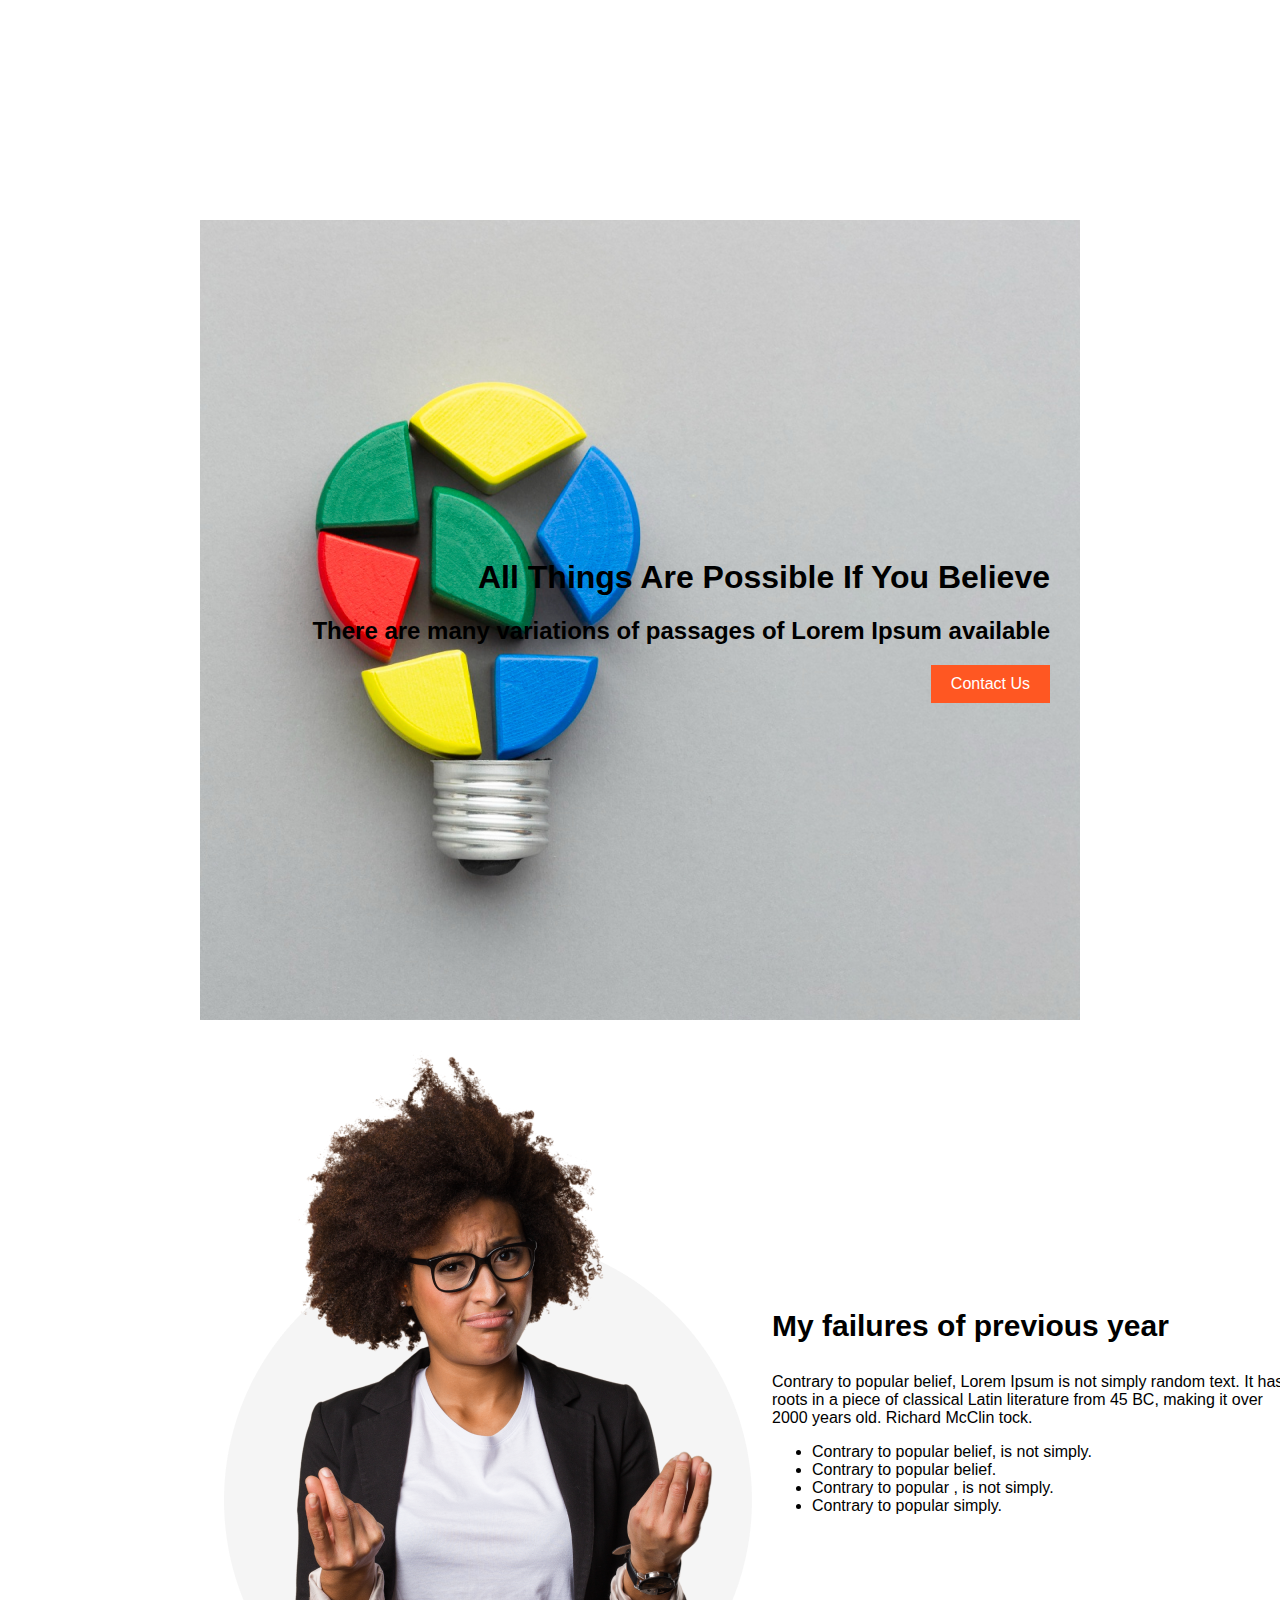
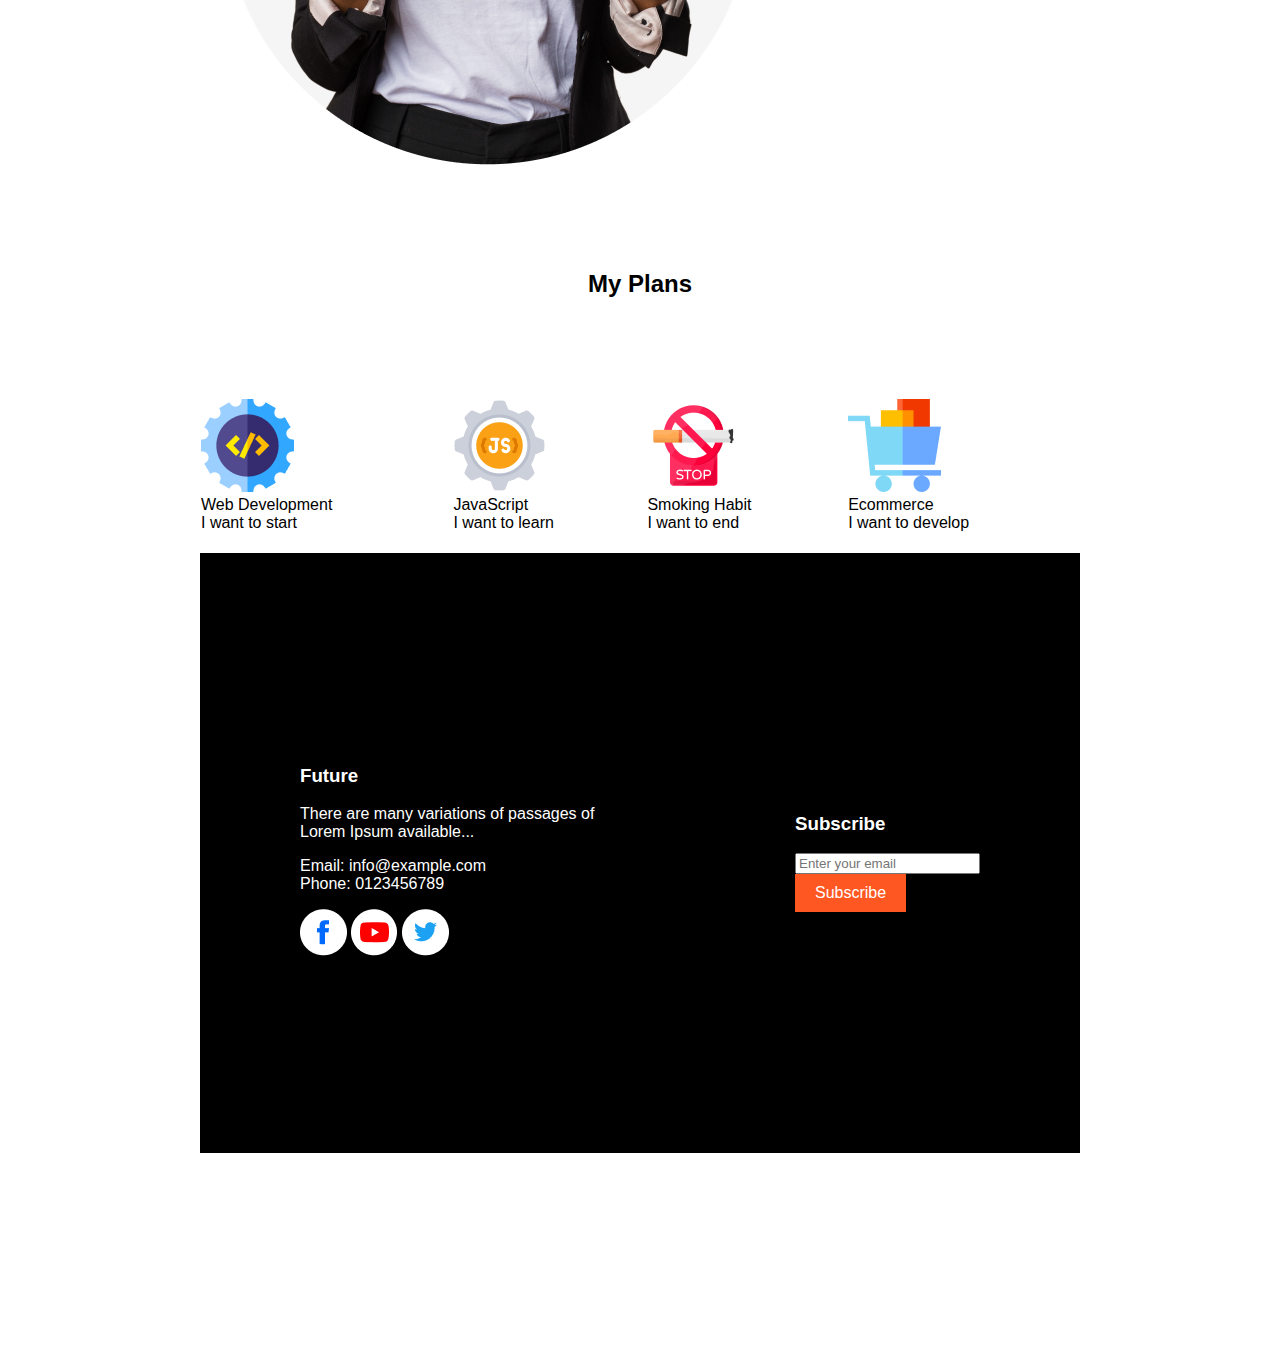
<file: index.html>
<!DOCTYPE html>
<html lang="en">

<head>
    <meta charset="UTF-8">
    <meta name="viewport" content="width=device-width, initial-scale=1.0">
    <title>banner table</title>
    <style>
        body {
            font-family: Arial, sans-serif;
            margin: 100px;
            padding: 100px;

        }






        .btn {
            background-color: #FF5722;
            color: #fff;
            padding: 10px 20px;
            border: none;
            cursor: pointer;
            font-size: 16px;

        }


        .my-plans-content {
            max-width: 800px;
            width: 100%;
            text-align: center;
            /* background-color: #ffffff; */
            border-radius: 10px;
            padding: 20px;
            /* box-shadow: 0 4px 12px rgba(0, 0, 0, 0.1); */
        }




        table {
            width: 100%;
            border-collapse: collapse;
            margin-top: 20px;
        }

        .header-bg {
            background-image: url("../images/banner/banner2.png");
            background-repeat: no-repeat;
            height: 800px;
        }

        .footer-text {
            background-color: black;

            color: #FFF;
            height: 600px;
            width: 1600px;
            text-align: left;
        }

        .footer-text td {
            padding: 100px;
        }
    </style>
</head>

<body>
    <table>

        <!-- Hero Section -->
        <tr class="header-bg">


            <td style="text-align: right; padding-right: 30px;">
                <h1>All Things Are Possible If You Believe</h1>
                <h2>There are many variations of passages of Lorem Ipsum available</h2>
                <button class="btn">Contact Us</button>
            </td>

        </tr>

        <!-- Failures Section -->
        <table class="Failures-text">
            <tr>
                <td><img class="profil-pic" src="images/person.png" alt=""></td>
                <td>
                    <h3 style="font-size: 30px;">My failures of previous year</h3>
                    <p style="width: 525px;">
                        Contrary to popular belief, Lorem Ipsum is not simply random text. It has roots in a piece
                        of
                        classical Latin literature from 45 BC, making it over 2000 years old. Richard McClin tock.
                    </p>
                    <ul>
                        <li>Contrary to popular belief, is not simply.</li>
                        <li>Contrary to popular belief.</li>
                        <li>Contrary to popular , is not simply.</li>
                        <li>Contrary to popular simply.</li>
                    </ul>
                </td>
            </tr>

        </table>

        <!-- My Plans Section -->
        <tr>
            <td class="section">
                <h2 style="text-align: center; margin: 100px;">My Plans</h2>
                <table class="plans-table">
                    <tr>
                        <td><img src="images/icons/web.png" alt="Web Development"><br>Web
                            Development<br><span>I want to start</span></td>
                        <td><img src="images/icons/js.png" alt="JavaScript"><br>JavaScript<br><span>I want
                                to learn</span></td>
                        <td><img src="images/icons/smoke.png" alt="No Smoking"><br>Smoking
                            Habit<br><span>I want to end</span></td>
                        <td><img src="images/icons/ecom.png" alt="Ecommerce"><br>Ecommerce<br><span>I
                                want to develop</span></td>
                    </tr>
                </table>
            </td>
        </tr>

        <!-- Footer Section -->

        <table>



            <tr class="footer-text">

                <td>
                    <h3>Future</h3>
                    <p>There are many variations of passages of Lorem Ipsum available...</p>
                    <p>Email: info@example.com<br>Phone: 0123456789</p>
                    <img src="images/icons/fb.png" alt="">
                    <img src="images/icons/youtube.png" alt="">
                    <img src="images/icons/twitter.png" alt="">
                </td>

                <td>
                    <h3>Subscribe</h3>
                    <input type="email" placeholder="Enter your email">
                    <br>
                    <button class="btn">Subscribe</button>
                </td>

            </tr>

        </table>
        </tr>
    </table>
    </td>
    </tr>
    </table>
</body>

</html>
</file>
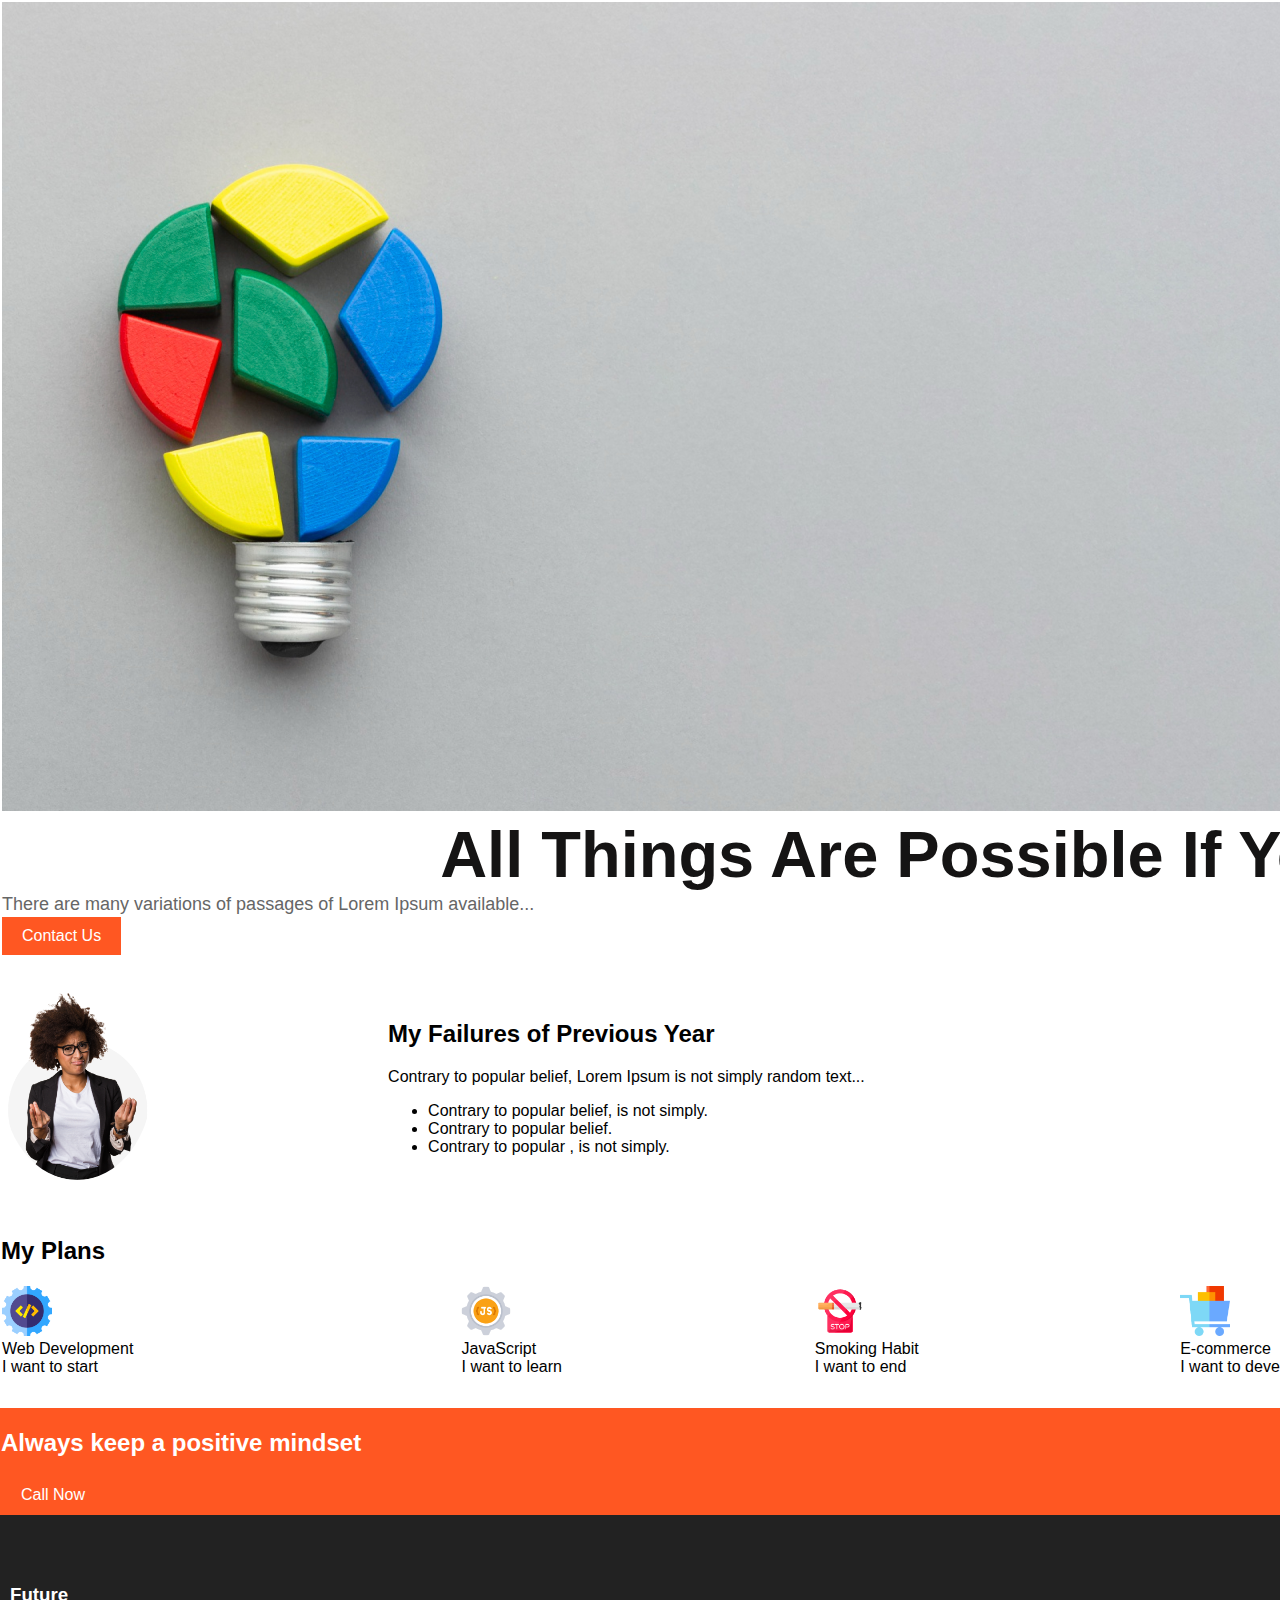
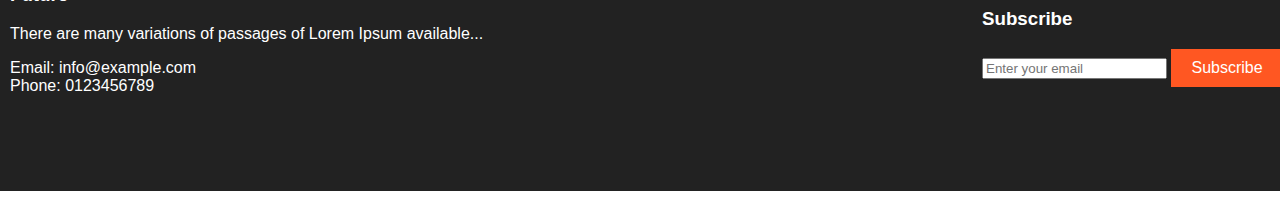
<file: Devil html project.html>
<!DOCTYPE html>
<html lang="en">

<head>
    <meta charset="UTF-8">
    <meta name="viewport" content="width=device-width, initial-scale=1.0">
    <title>HTML Table Layout</title>
    <style>
        body {
            font-family: Arial, sans-serif;
            margin: 0;
            padding: 0;

        }

        table {
            width: 100%;
            border-collapse: collapse;
            margin-bottom: 30px;
        }



        .hero-text {

            text-align: right;
            color: #151414;
            font-size: 65px;
            font-style: normal;
            font-weight: 700;
            line-height: normal;
            align-items: center;

        }

        .subtext {
            font-size: 18px;
            color: #666;
            margin: 20px 0;
        }

        .btn {
            background-color: #FF5722;
            color: #fff;
            padding: 10px 20px;
            border: none;
            cursor: pointer;
            font-size: 16px;
        }

        .plans-table img {
            width: 50px;
            height: 50px;


        }

        .footer {
            background-color: #222;
            color: #fff;
            padding: 40px 0;
        }

        .footer td {
            padding: 10px;
        }
    </style>
</head>

<body>

    <table>
        <!-- Hero Section -->
        <tr>
            <td class="section">
                <table>
                    <tr>
                        <td>
                            <img src="images/banner/banner2.png" alt="Lightbulb">
                        </td>
                    </tr>
                    <tr>
                        <td class="hero-text">All Things Are Possible If You Believe</td>
                    </tr>
                    <tr>
                        <td class="subtext">There are many variations of passages of Lorem Ipsum available...</td>
                    </tr>
                    <tr>
                        <td><button class="btn">Contact Us</button></td>
                    </tr>
                </table>
            </td>
        </tr>

        <!-- Failures Section -->
        <tr>
            <td class="section">
                <table>
                    <tr>
                        <td>
                            <img src="images/person.png" alt="Failure Image" style="border-radius: 50%; width: 150px;">
                        </td>
                        <td>
                            <h2>My Failures of Previous Year</h2>
                            <p>Contrary to popular belief, Lorem Ipsum is not simply random text...</p>
                            <ul>
                                <li>Contrary to popular belief, is not simply.
                                </li>
                                <li>Contrary to popular belief.
                                </li>
                                <li>Contrary to popular , is not simply.
                                </li>
                            </ul>
                        </td>
                    </tr>
                </table>
            </td>
        </tr>

        <!-- My Plans Section -->
        <tr>
            <td class="section">
                <h2>My Plans</h2>
                <table class="plans-table">
                    <tr>
                        <td><img src="images/icons/web.png" alt="Web Development"><br>Web
                            Development<br><span>I want to start</span></td>
                        <td><img src="images/icons/js.png" alt="JavaScript"><br>JavaScript<br><span>I want
                                to learn</span></td>
                        <td><img src="images/icons/smoke.png" alt="No Smoking"><br>Smoking
                            Habit<br><span>I want to end</span></td>
                        <td><img src="images/icons/ecom.png" alt="E-commerce"><br>E-commerce<br><span>I
                                want to develop</span></td>
                    </tr>
                </table>
            </td>

        </tr>

        <!-- Positive Mindset Section -->
        <tr>
            <td class="section" style="background-color: #FF5722; color: #fff;">
                <h2>Always keep a positive mindset</h2>
                <button class="btn">Call Now</button>
            </td>
        </tr>

        <!-- Footer Section -->
        <tr>
            <td class="footer">
                <table>
                    <tr>
                        <td>
                            <h3>Future</h3>
                            <p>There are many variations of passages of Lorem Ipsum available...</p>
                            <p>Email: info@example.com<br>Phone: 0123456789</p>
                        </td>
                        <td>
                            <h3>Subscribe</h3>
                            <input type="email" placeholder="Enter your email">
                            <button class="btn">Subscribe</button>
                        </td>

                </table>
            </td>
        </tr>
    </table>

</body>

</html>
</file>
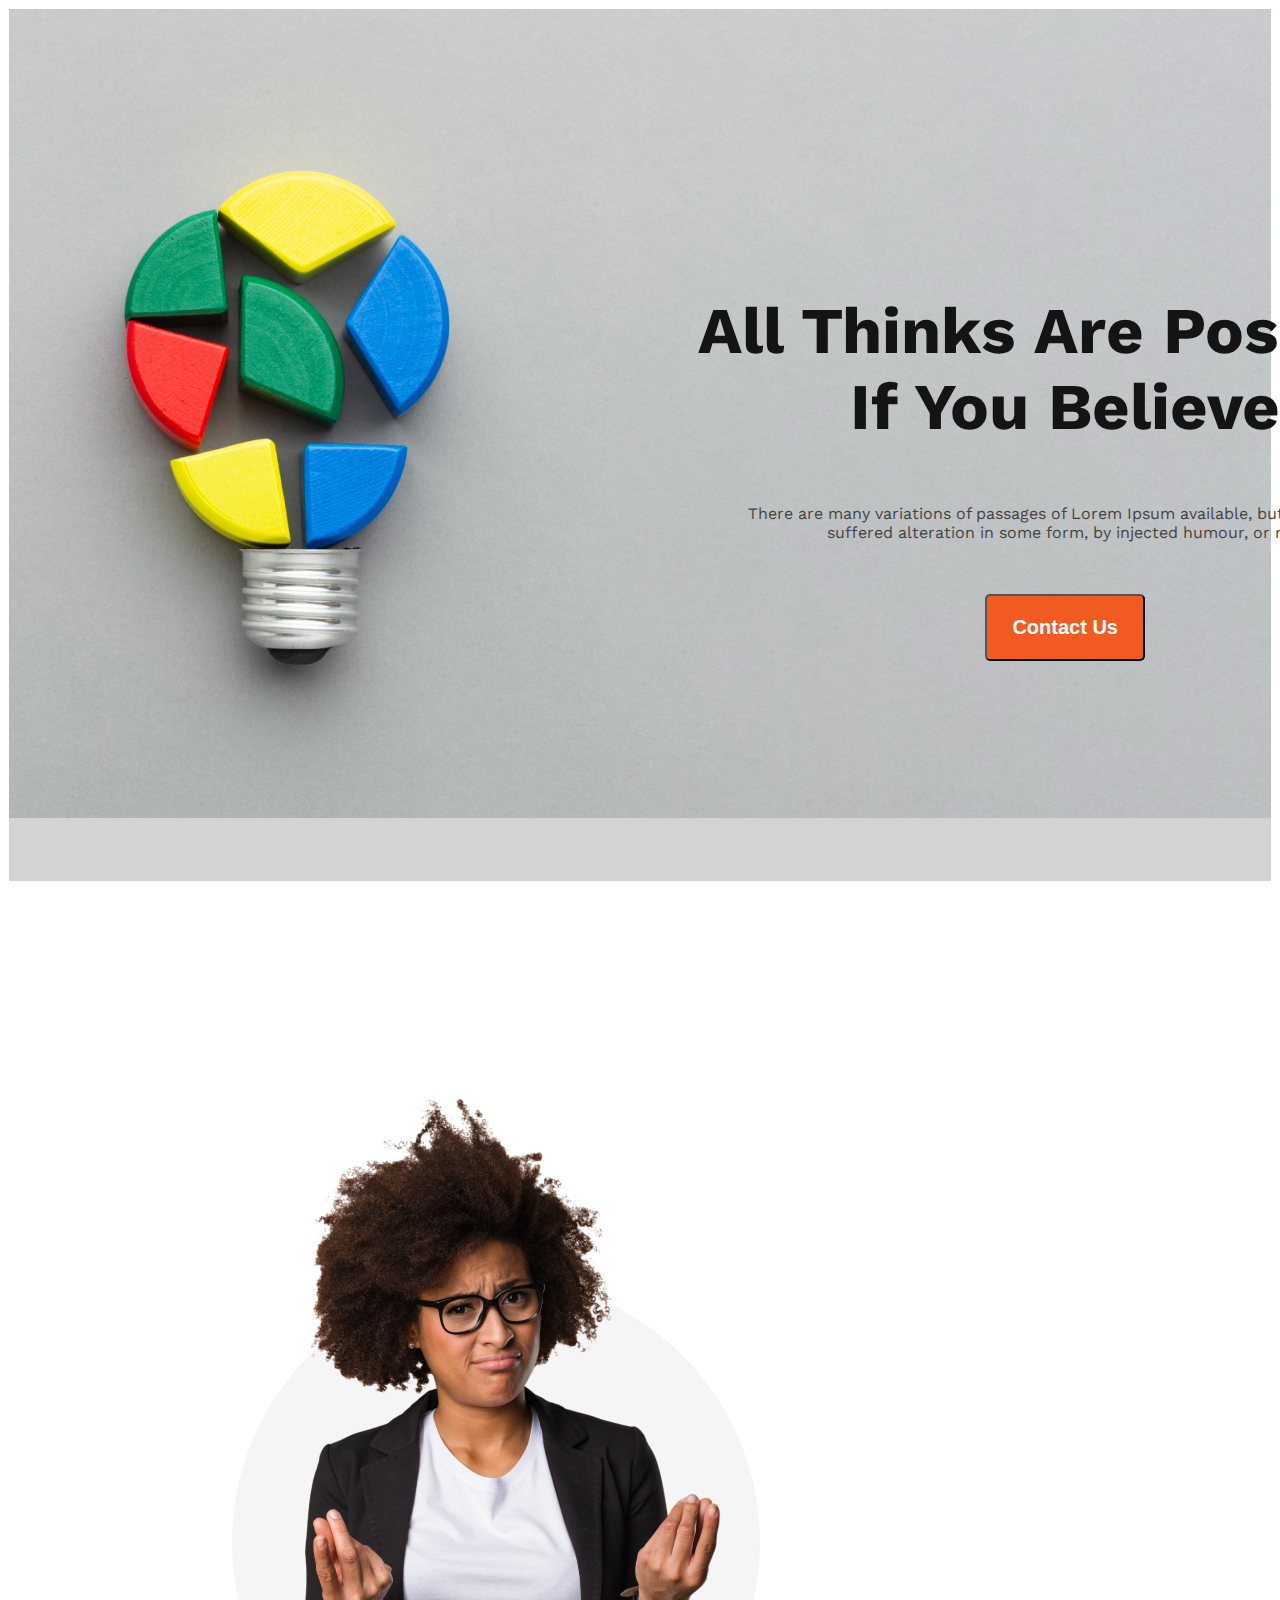
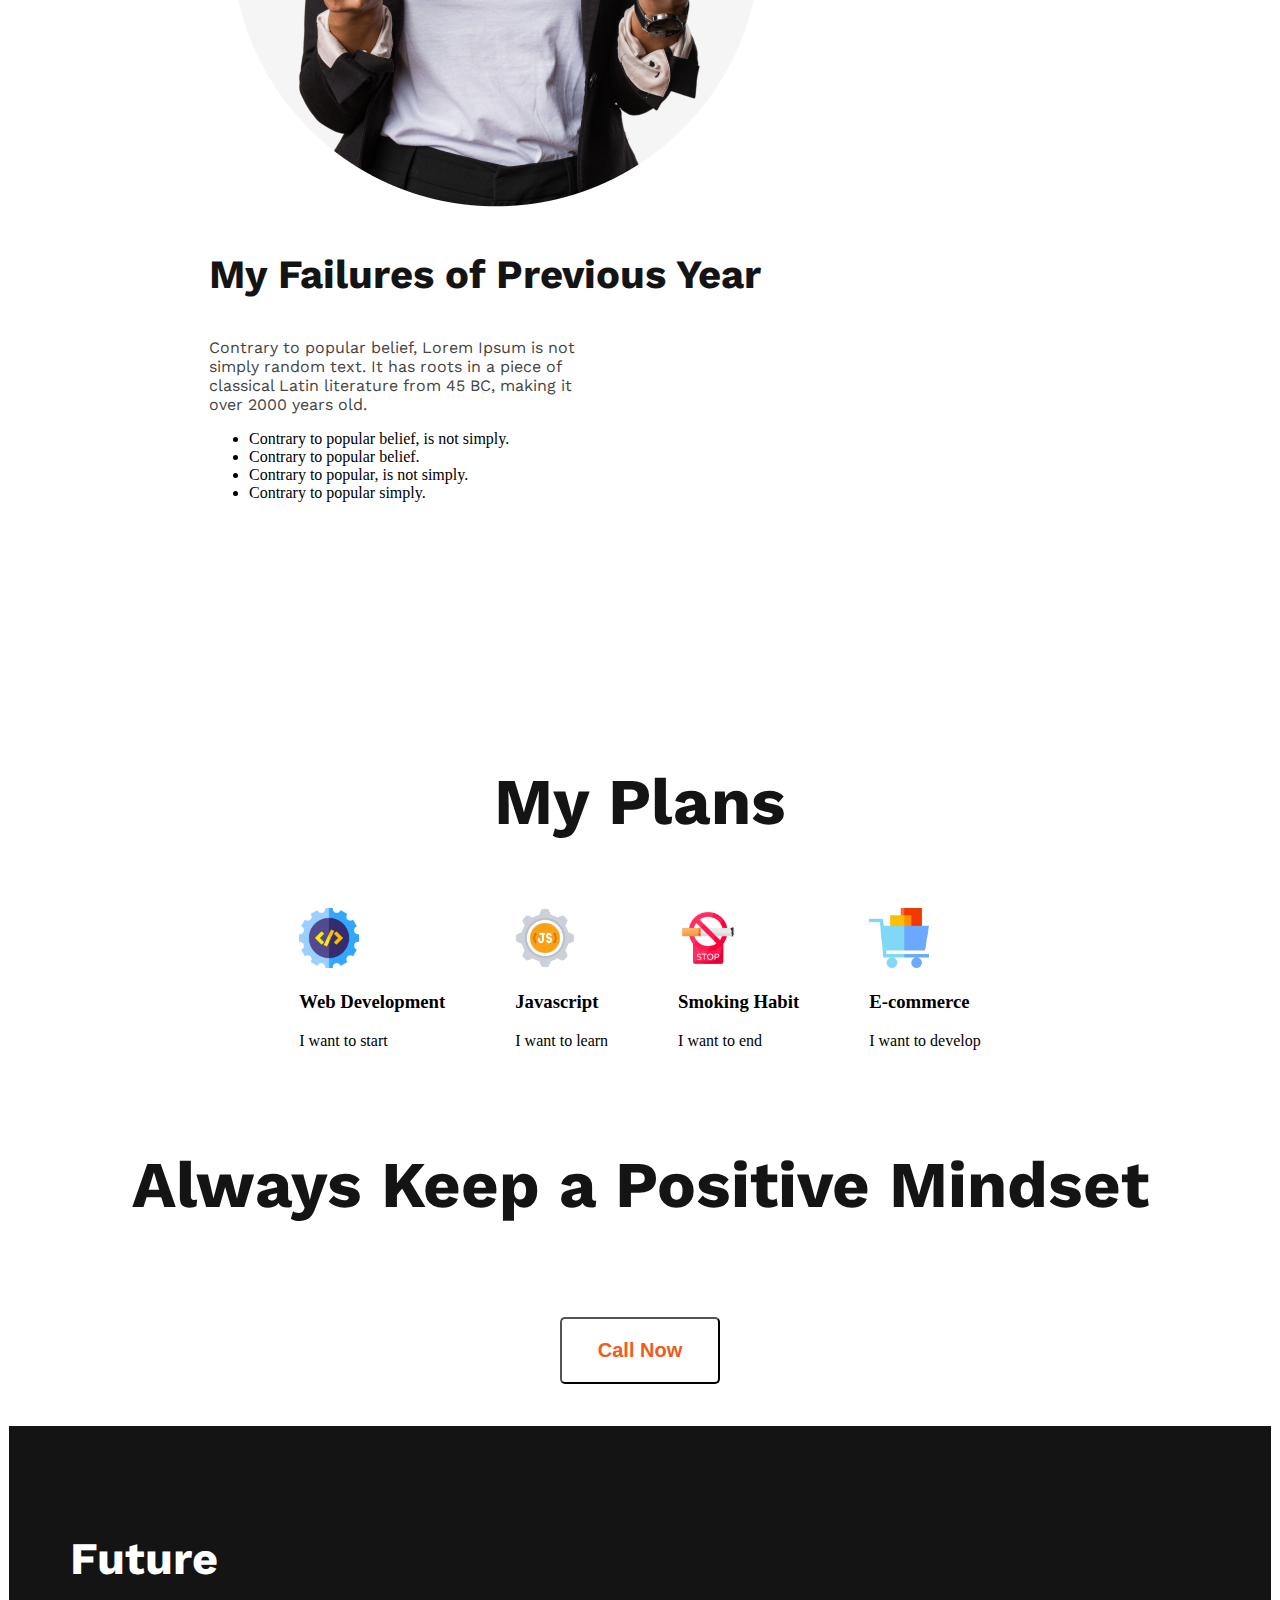
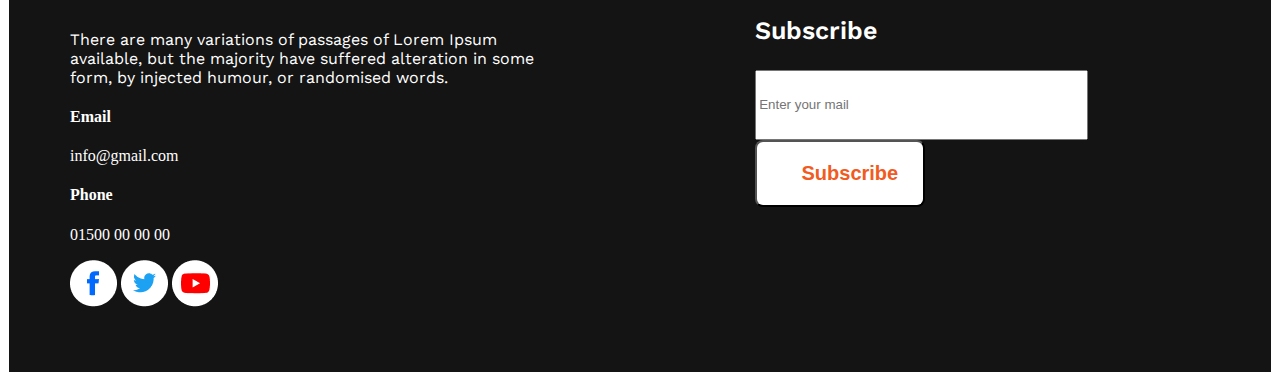
<file: shimu.html>
<!DOCTYPE html>
<html lang="en">

<head>
    <meta charset="UTF-8">
    <meta name="viewport" content="width=device-width, initial-scale=1.0">
    <title>New Year</title>

    <link rel="preconnect" href="https://fonts.googleapis.com">
    <link rel="preconnect" href="https://fonts.gstatic.com" crossorigin>
    <link href="https://fonts.googleapis.com/css2?family=Work+Sans:ital,wght@0,100..900;1,100..900&display=swap"
        rel="stylesheet">

    <link rel="stylesheet" href="style/newyear.css">
</head>

<body>
    <!-- Main Table Layout -->
    <table style="width: 100%; border-spacing: 0;">
        <tr>
            <!-- Header Section -->
            <td colspan="3">
                <header class="header">
                    <div class="banner">
                        <div class="banner-content">
                            <h1 class="banner-title">All Thinks Are Possible If You Believe</h1>
                            <p class="banner-description">There are many variations of passages of Lorem Ipsum
                                available, but the majority have suffered alteration in some form, by injected humour,
                                or randomized words.</p>
                            <button
                                style="font-size:20px;background-color:#F15B22;color: #FFF;border-radius: 5px; text-align: right;font-style: normal;font-weight: 600;line-height: normal;padding: 20px 25px;width: 160px;">Contact
                                Us</button>
                        </div>
                    </div>
                </header>
            </td>
        </tr>

        <tr>
            <!-- Failures Section -->
            <td colspan="3">
                <div class="my-failures">
                    <img class="profil-pic" src="images/person.png" alt="">
                    <main>
                        <h3 class="section-title">My Failures of Previous Year</h3>
                        <p class="section-description">
                            Contrary to popular belief, Lorem Ipsum is not simply random text. It has roots in a piece
                            of classical Latin literature from 45 BC, making it over 2000 years old.
                        </p>
                        <ul>
                            <li>Contrary to popular belief, is not simply.</li>
                            <li>Contrary to popular belief.</li>
                            <li>Contrary to popular, is not simply.</li>
                            <li>Contrary to popular simply.</li>
                        </ul>
                    </main>
                </div>
            </td>
        </tr>

        <tr>
            <!-- Plans Section -->
            <td colspan="3">
                <div class="my-plans">
                    <div class="my-plans-container">
                        <div class="my-plans-content">
                            <h1 class="banner-title">My Plans</h1>
                            <div class="skills-container">
                                <div class="skill">
                                    <img src="images/icons/web.png" alt="">
                                    <h3 class="skill-title">Web Development</h3>
                                    <p class="skill-description">I want to start</p>
                                </div>
                                <div class="skill">
                                    <img src="images/icons/js.png" alt="">
                                    <h3 class="skill-title">Javascript</h3>
                                    <p class="skill-description">I want to learn</p>
                                </div>
                                <div class="skill">
                                    <img src="images/icons/smoke.png" alt="">
                                    <h3 class="skill-title">Smoking Habit</h3>
                                    <p class="skill-description">I want to end</p>
                                </div>
                                <div class="skill">
                                    <img src="images/icons/ecom.png" alt="">
                                    <h3 class="skill-title">E-commerce</h3>
                                    <p class="skill-description">I want to develop</p>
                                </div>
                            </div>
                        </div>
                    </div>
                </div>
            </td>
        </tr>

        <tr>
            <!-- Positive Mindset Section -->
            <td colspan="3" style="text-align: center;">
                <h2 class="banner-title">Always Keep a Positive Mindset</h2>
                <button
                    style="font-size:20px;background-color:#FFF;color: #F15B22;border-radius: 5px; text-align: center;font-style: normal;font-weight: 600;line-height: normal;padding: 20px 23px;width:160px;margin: 40px;">Call
                    Now</button>
            </td>
        </tr>

        <tr>
            <!-- Footer Section -->
            <td colspan="3">
                <footer>
                    <table style="width: 100%; border-spacing: 0;">
                        <tr>
                            <!-- Future Section -->
                            <td style="width: 60%;">
                                <div class="footer-column">
                                    <h3 class="section-title">Future</h3>
                                    <p class="section-description">
                                        There are many variations of passages of Lorem Ipsum available, but the majority
                                        have suffered alteration in some form, by injected humour, or randomised words.
                                    </p>
                                    <div class="future-info">
                                        <h4 class="info-title">Email</h4>
                                        <p class="info-description">info@gmail.com</p>
                                        <h4 class="info-title">Phone</h4>
                                        <p class="info-description">01500 00 00 00</p>
                                    </div>

                                    <div class="social-links">
                                        <a href=""><img src="images/icons/fb.png" alt=""></a>
                                        <a href=""><img src="images/icons/twitter.png" alt=""></a>
                                        <a href=""><img src="images/icons/youtube.png" alt=""></a>
                                    </div>
                                </div>
                            </td>

                            <!-- Subscribe Section -->
                            <td style="width: 40%;">
                                <div class="Subscribe-info">
                                    <h3 class="Subscribe-title">Subscribe</h3>
                                    <div>
                                        <input type="email" name="" placeholder="Enter your mail">
                                    </div>

                                    <button
                                        style="font-size:20px;background-color:#FFF;color: #F15B22;border-radius: 8px;text-align: right;font-style: normal;font-weight: 600;line-height: normal;padding: 20px 25px;width: 170px;">Subscribe</button>
                                </div>
                            </td>
                        </tr>
                    </table>
                </footer>
            </td>
        </tr>
    </table>
</body>

</html>
</file>
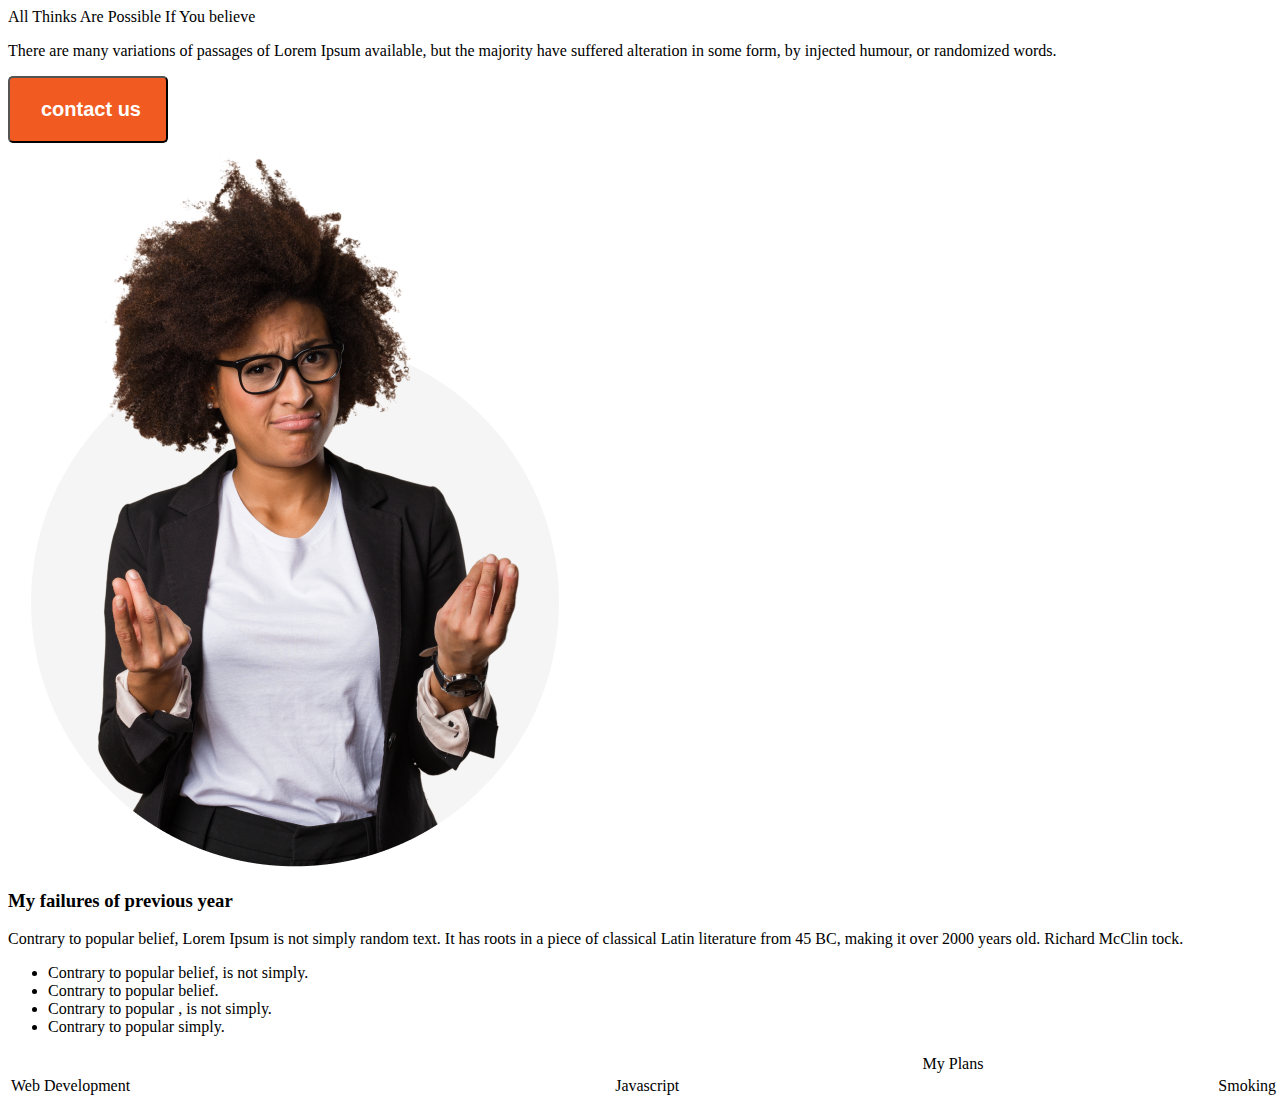
<file: table.html>
<!DOCTYPE html>
<html lang="en">

<head>
    <meta charset="UTF-8">
    <meta name="viewport" content="width=he, initial-scale=1.0">
    <title>New year</title>
    <style>

    </style>



    <link rel="preconnect" href="https://fonts.googleapis.com">
    <link rel="preconnect" href="https://fonts.gstatic.com" crossorigin>
    <link href="https://fonts.googleapis.com/css2?family=Work+Sans:ital,wght@0,100..900;1,100..900&display=swap"
        rel="stylesheet">
</head>


<body>
    <thead>

        <table>
            <tr>All Thinks Are Possible If You believe</tr>

            <p>There are many variations of passages of Lorem Ipsum available, but the
                majority have suffered alteration in some form, by injected humour, or randomized words.</p>

            <button
                style="font-size:20px;background-color:#F15B22;color: #FFF;border-radius: 5px; text-align: right;font-style: normal;font-weight: 600;line-height: normal;padding: 20px 25px;width: 160px;;">contact
                us</button>

        </table>
    </thead>


    <tbody>
        <table>
            <img class="profil-pic" src="images/person.png" alt="">

            <tr>

                <h3>My failures of previous year</h3>
                <p>
                    Contrary to popular belief, Lorem Ipsum is not simply random text. It has roots in a piece of
                    classical Latin literature from 45 BC, making it over 2000 years old. Richard McClin tock.</p>
                <ul>
                    <li>Contrary to popular belief, is not simply.</li>
                    <li>Contrary to popular belief.</li>
                    <li>Contrary to popular , is not simply.</li>
                    <li>Contrary to popular simply.</li>
                </ul>

            </tr>

        </table>



        <table class="my-plans-container" width="1890px">
            <tbody width="1141px">
                <tr>
                    <td colspan="4" align="center">
                        My Plans
                    </td>
                </tr>
                <tr>
                    <td width="33.3%">Web Development</td>
                    <td width="33.3%">Javascript</td>
                    <td width="33.3%">Smoking Habit</td>
                    <td width="33.3%">ecommerce</td>
                </tr>
            </tbody>

        </table>
    </tbody>
</body>

</html>
</file>
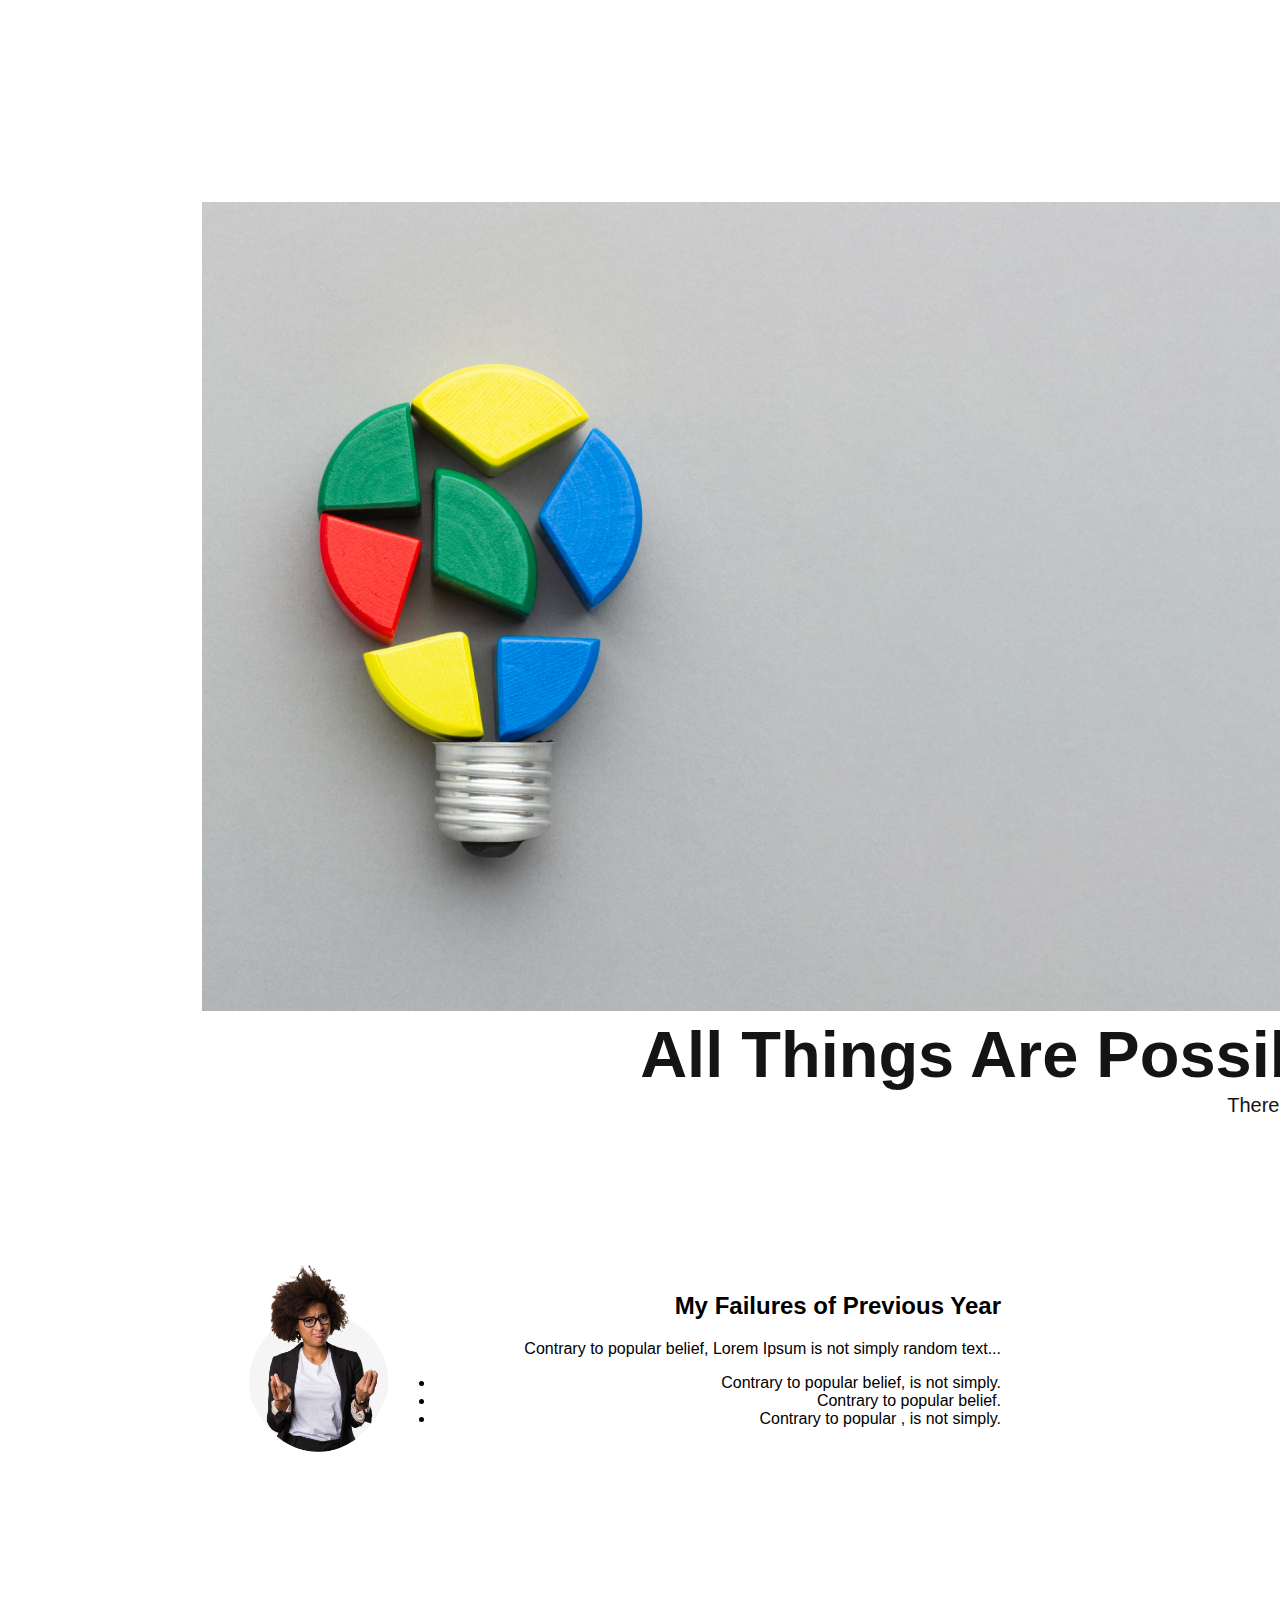
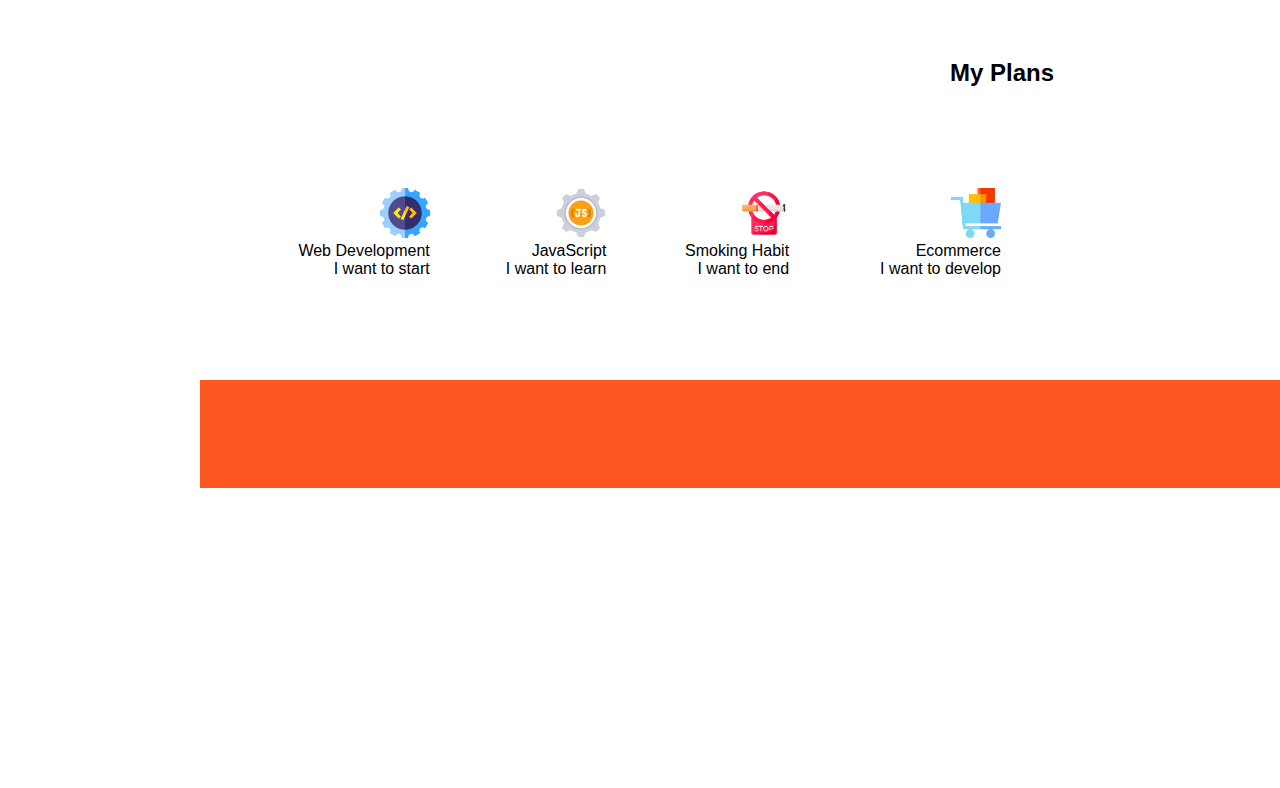
<file: table3.html>
<!DOCTYPE html>
<html lang="en">

<head>
    <meta charset="UTF-8">
    <meta name="viewport" content="width=device-width, initial-scale=1.0">
    <title>Document</title>
</head>
<style>
    body {
        font-family: Arial, sans-serif;
        margin: 100px;
        padding: 100px;

    }

    table {
        width: 50%;
        border-collapse: collapse;
        margin-bottom: 100px;
    }

    .hero-text {

        text-align: right;
        color: #151414;
        font-size: 65px;
        font-style: normal;
        font-weight: 700;
        line-height: normal;



    }

    .subtext {
        font-size: 20px;
        color: #151414;
        margin: 20px 0;

    }

    .btn {
        background-color: #FF5722;
        color: #fff;
        padding: 10px 20px;
        border: none;
        cursor: pointer;
        font-size: 16px;
        text-align: right;
    }

    .section {

        text-align: right;
    }

    .plans-table img {
        width: 50px;
        height: 50px;
    }
</style>

<body>
    <table>
        <!-- Hero Section -->
        <tr>
            <td class="section">
                <table>
                    <tr>
                        <td>
                            <img src="images/banner/banner2.png" alt="">
                        </td>

                    <tr>
                        <td class="hero-text">All Things Are Possible If You Believe</td>
                    </tr>
                    <tr>
                        <td class="subtext">There are many variations of passages of Lorem Ipsum available</td>
                    </tr>
                    <tr>
                        <td><button class="btn">Contact Us</button></td>
                    </tr>
                </table>
            </td>
        </tr>
        <!-- Failures Section -->
        <tr>
            <td class="section">
                <table>
                    <tr>
                        <td>
                            <img src="images/person.png" alt="Failure Image" style="border-radius: 50%; width: 150px;">
                        </td>
                        <td>
                            <h2>My Failures of Previous Year</h2>
                            <p>Contrary to popular belief, Lorem Ipsum is not simply random text...</p>
                            <ul>
                                <li>Contrary to popular belief, is not simply.
                                </li>
                                <li>Contrary to popular belief.
                                </li>
                                <li>Contrary to popular , is not simply.
                                </li>
                            </ul>
                        </td>
                    </tr>
                </table>
            </td>
        </tr>
        <!-- My Plans Section -->
        <tr>
            <td class="section">
                <h2 style="text-align: center; margin: 100px;">My Plans</h2>
                <table class="plans-table">
                    <tr>
                        <td><img src="images/icons/web.png" alt="Web Development"><br>Web
                            Development<br><span>I want to start</span></td>
                        <td><img src="images/icons/js.png" alt="JavaScript"><br>JavaScript<br><span>I want
                                to learn</span></td>
                        <td><img src="images/icons/smoke.png" alt="No Smoking"><br>Smoking
                            Habit<br><span>I want to end</span></td>
                        <td><img src="images/icons/ecom.png" alt="Ecommerce"><br>Ecommerce<br><span>I
                                want to develop</span></td>
                    </tr>
                </table>
            </td>
        </tr>

        <!-- Positive Mindset Section -->
        <tr>
            <td class="section" style="background-color: #FF5722; color: #fff;">
                <h2>Always keep a positive mindset</h2>
                <button class="btn">Call Now</button>
            </td>
        </tr>
    </table>
</body>

</html>
</file>
<file: style/newyear.css>
/* General body style */
.body {
  width: 1600px;
  margin: 0 auto; /* Centers the container */
}

/* Header Section */
.header {
  background-color: lightgray;
  background-image: url("../images/banner/banner2.png");
  background-repeat: no-repeat;
  text-align: center;
  padding: 20px;
  justify-content: space-between;
  align-items: flex-end;
}

.banner {
  display: table;
  width: 100%;
  color: #151414;
  font-size: 65px;
  font-family: "Work Sans";
  align-items: center;
  justify-content: space-between;
  margin: 100px 200px;
}

.banner-title {
  text-align: center;
  color: #151414;
  font-family: "Work Sans";
  font-size: 65px;
  font-weight: 700;
}

.banner-description {
  display: block;
  color: #444343;
  text-align: right;
  font-family: "Work Sans";
  font-size: 16px;
  padding: 16px 26px;
}

.banner-content {
  padding: 120px 0px 100px 450px;
}

/* Failures Section */
.my-failures {
  padding: 100px;
  margin: 100px;
}

.my-failures .section-title {
  color: #151414;
  font-family: "Work Sans";
  font-size: 40px;
  font-weight: 700;
}

.my-failures .section-description {
  color: #444343;
  font-family: "Work Sans";
  font-size: 16px;
  width: 400px;
}

.my-failures table {
  width: 100%;
  margin-top: 50px;
}

.profile-pic img {
  width: 150px;
  height: 150px;
  border-radius: 50%;
}

/* Skill Section */
.skills-container {
  display: flex;
  gap: 20px;
  justify-content: center;
}

.skill {
  padding: 25px;
}

.skill img {
  width: 60px;
  height: 60px;
}

/* Footer Section */
footer {
  background-color: #151414;
  color: white;
  padding: 60px;
}

footer table {
  width: 100%;
}

.section-title {
  font-family: "Work Sans";
  font-size: 45px;
  font-weight: 700;
}

.section-description {
  font-family: "Work Sans";
  font-size: 16px;
  margin-right: 100px;
  width: 485px;
}

.Subscribe-title {
  font-family: "Work Sans";
  font-size: 25px;
  font-weight: 600;
}

input[type="email"] {
  width: 325px;
  height: 64px;
}
</file>
